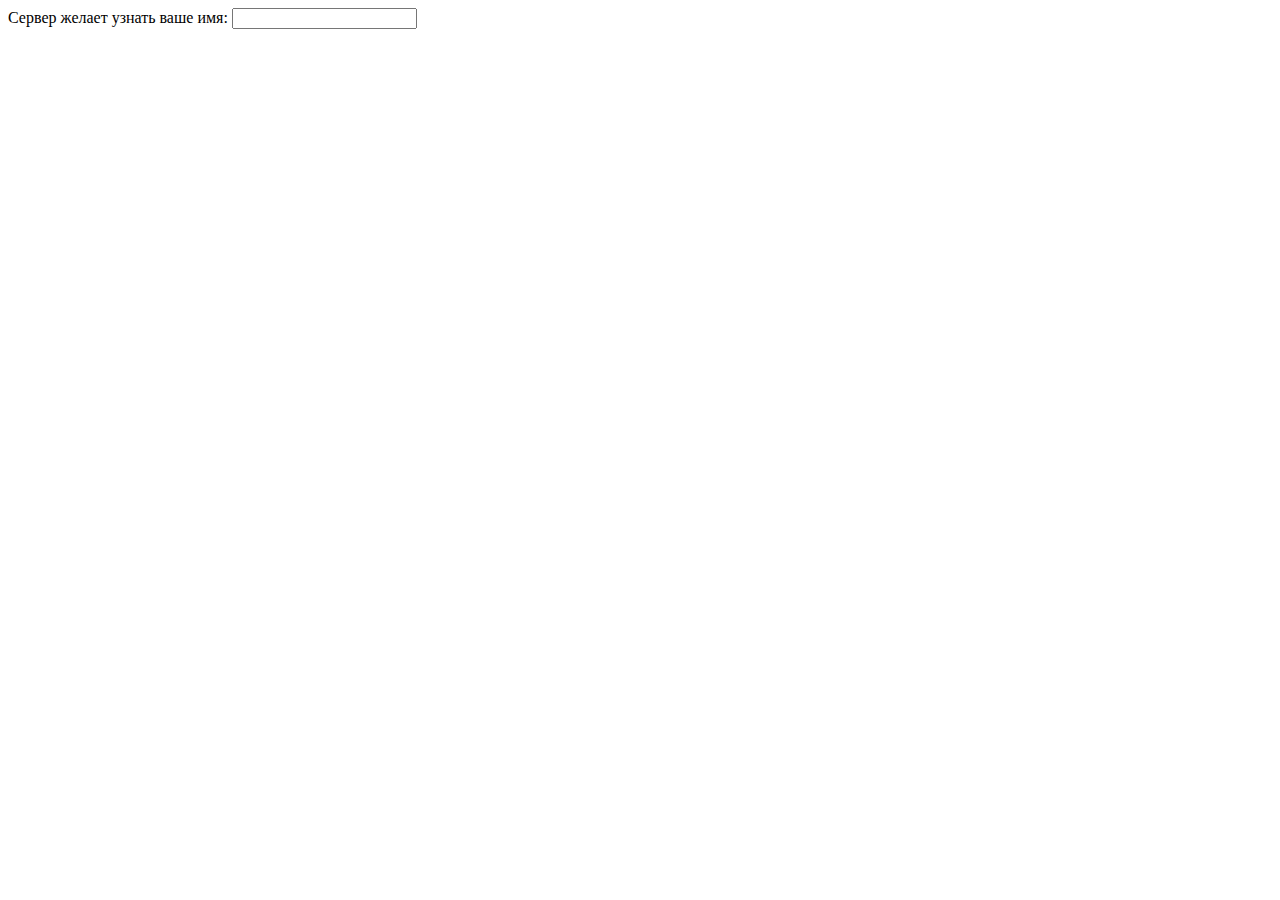
<file: ajax/quickstart/index.html>
<!DOCTYPE html PUBLIC "-//W3C//DTD XHTML 1.0 Transitional//EN"
"http://www.w3.org/TR/xhtml1/DTD/xhtml1-transitional.dtd">
<html xmlns="http://www.w3.org/1999/xhtml">
<head>
<meta charset="utf-8">
<title>AJAX и PHP: Quickstart</title>
<script type="text/javascript" src="quickstart.js"></script>
</head>
<body onload='process()'>
Сервер желает узнать ваше имя:
<input type="text" id="myName" />
<div id="divMessage" />
</body>
</html>
</file>
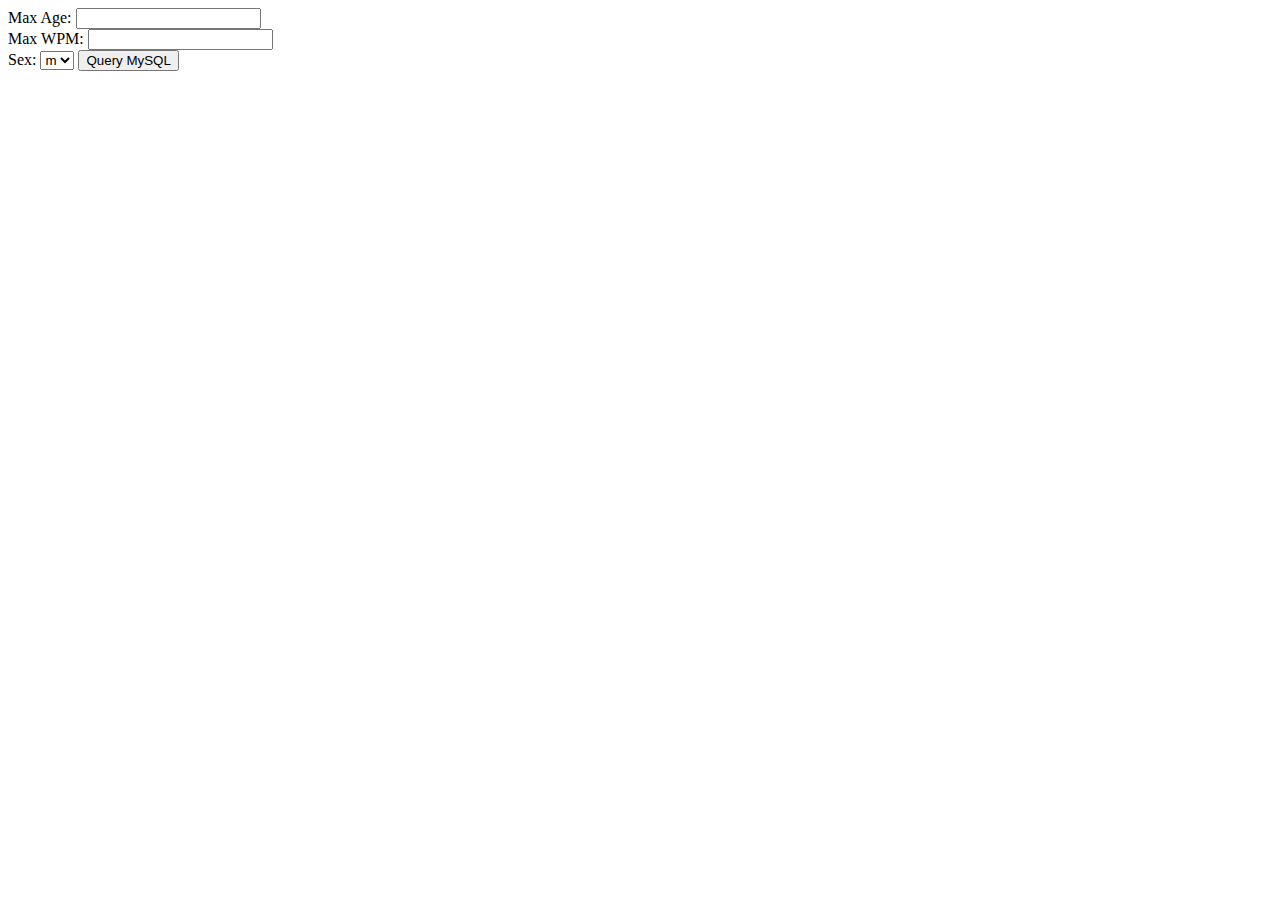
<file: ajax/primer/order.html>
<html>
<body>

<script language="javascript" type="text/javascript">
<!-- 
//Browser Support Code
function ajaxFunction(){
	var ajaxRequest;  // The variable that makes Ajax possible!
	
	try{
		// Opera 8.0+, Firefox, Safari
		ajaxRequest = new XMLHttpRequest();
	} catch (e){
		// Internet Explorer Browsers
		try{
			ajaxRequest = new ActiveXObject("Msxml2.XMLHTTP");
		} catch (e) {
			try{
				ajaxRequest = new ActiveXObject("Microsoft.XMLHTTP");
			} catch (e){
				// Something went wrong
				alert("Your browser broke!");
				return false;
			}
		}
	}
	// Create a function that will receive data sent from the server
	ajaxRequest.onreadystatechange = function(){
		if(ajaxRequest.readyState == 4){
			document.myForm.value = ajaxRequest.responseText;
		}
	}
	var age = document.getElementById('age').value;
	var wpm = document.getElementById('wpm').value;
	var sex = document.getElementById('sex').value;
	var queryString = "?age=" + age + "&wpm=" + wpm + "&sex=" + sex;
	ajaxRequest.open("GET", "ajax-example.php" + queryString, true);
	ajaxRequest.send(null); 
}

//-->
</script>



<form name='myForm'>
Max Age: <input type='text' id='age' /> <br />
Max WPM: <input type='text' id='wpm' />
<br />
Sex: <select id='sex'>
<option>m</option>
<option>f</option>
</select>
<input type='button' onclick='ajaxFunction()' value="Query MySQL" />
</form>
</body>
</html>
</file>
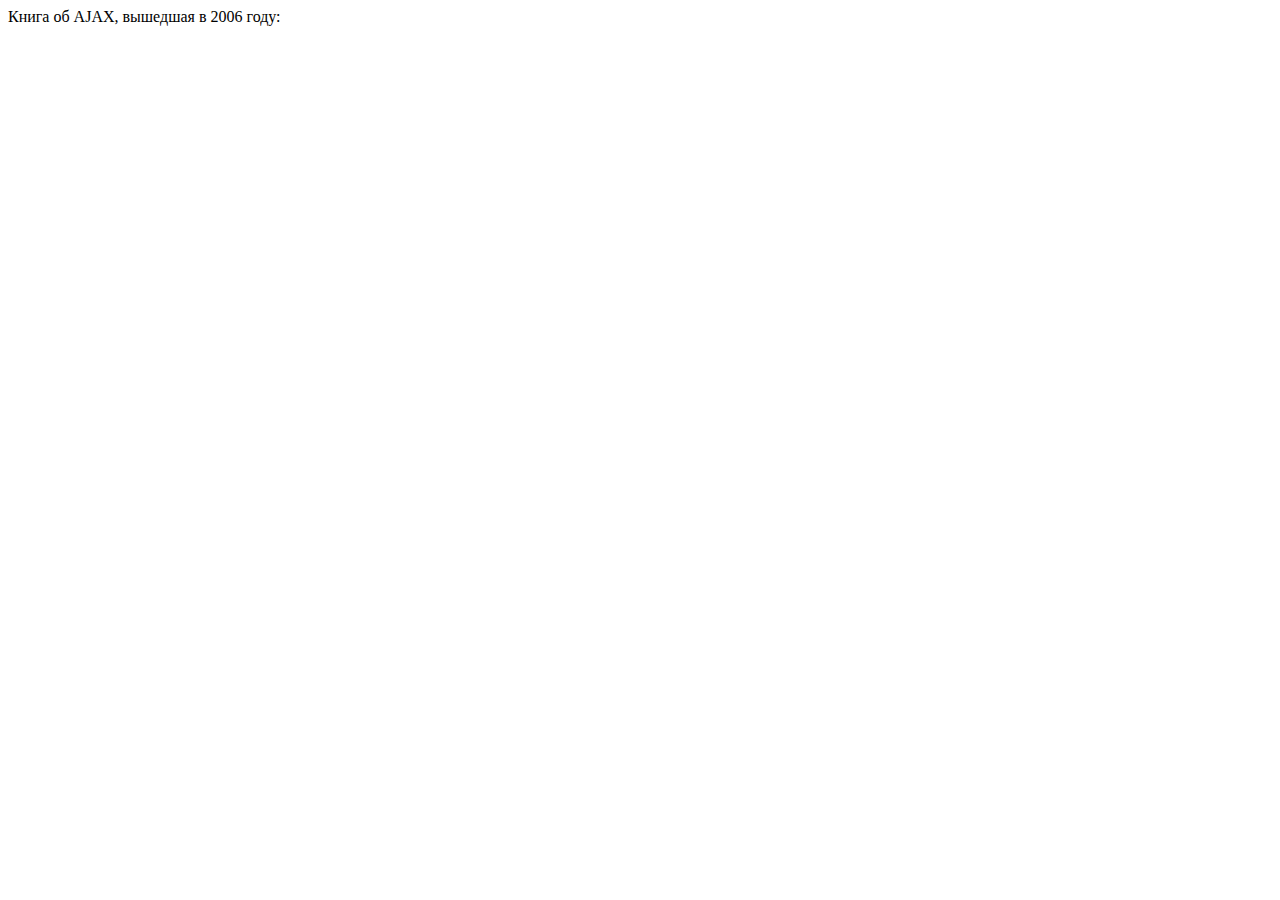
<file: ajax/foundations/php/phptest.html>
<!DOCTYPE html PUBLIC "-//W3C//DTD XHTML 1.1//EN"
"http://www.w3.org/TR/xhtml11/DTD/xhtml11.dtd">
<html>
<head>
<meta charset="utf-8">
<title>Практические примеры AJAX: Использование PHP DOM</title>
<script type="text/javascript" src="phptest.js"></script>
</head>
<body onload="process()">
Книга об AJAX, вышедшая в 2006 году:
<br />
<div id="myDivElement" />
</body>
</html>
</file>
